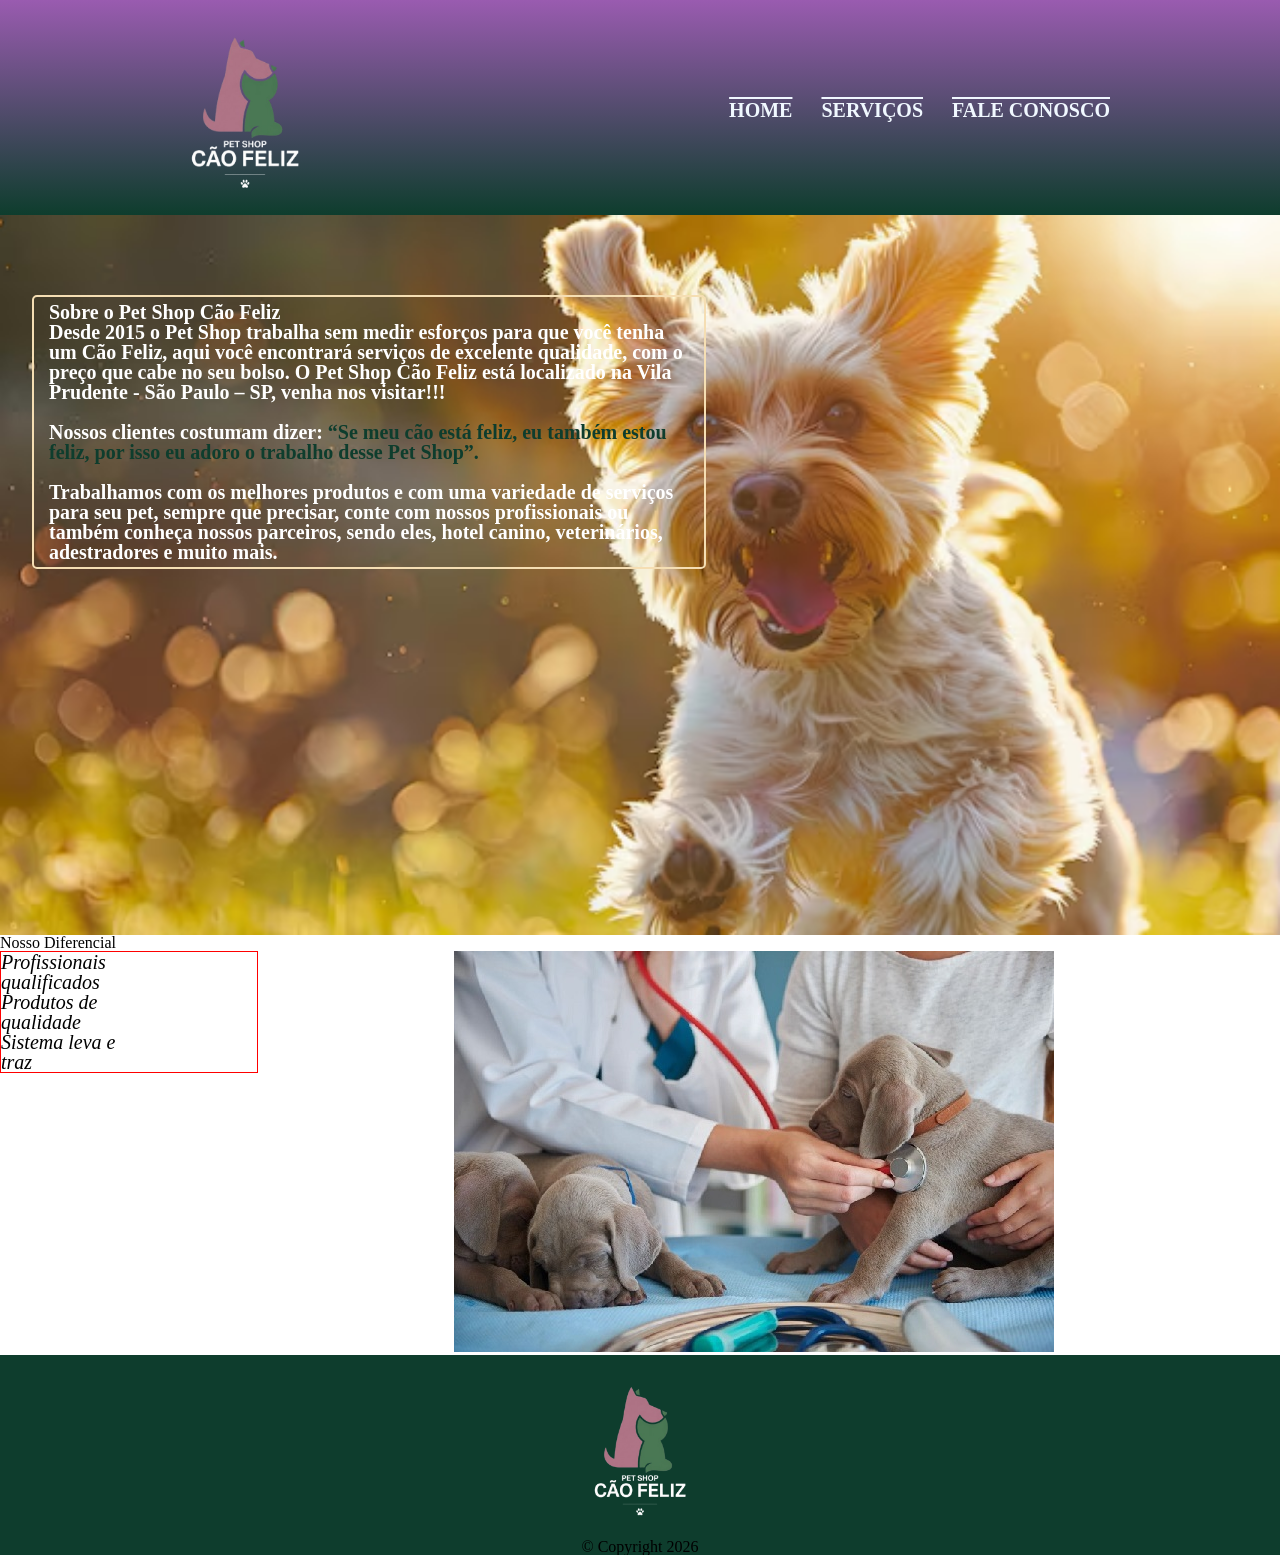
<file: index.html>
<!doctype html>
<html lang="pt-br">

<head>
  <meta charset="UTF-8" />
  <meta name="viewport" content="width=device-width, initial-scale=1.0" />
  <title>Pet Shop | Cão Feliz</title>
  <link rel="stylesheet" href="style-index.css" />
  <link rel="stylesheet" href="reset.css">
</head>

<body>
  <header>
    <div class="box-principal">
      <h1 class="titulo-principal">
        <img style="width: 150px" src="assets/logo-pet-shop-cao-feliz.png" alt="Logo com um cachorro e um gato." />
      </h1>
      <nav>
        <ul>
          <li>
            <a href="index.html">Home</a>
          </li>
          <li>
            <a href="servicos.html">Serviços</a>
          </li>
          <li>
            <a href="contato.html">Fale Conosco</a>
          </li>
        </ul>
      </nav>
    </div>
  </header>
  <div class="destaque" id="main">
    <div class="texto-conteiner">
      <h2 class="titulo-centralizado">Sobre o Pet Shop Cão Feliz</h2>
      <p>
        Desde 2015 o Pet Shop trabalha sem medir esforços para que você tenha um
        Cão Feliz, aqui você encontrará serviços de excelente qualidade, com o
        preço que cabe no seu bolso. O Pet Shop Cão Feliz está localizado na
        Vila Prudente - São Paulo – SP, venha nos visitar!!!
      </p>
<br>
      <p id="feedback">
        Nossos clientes costumam dizer:
        <strong style="color: #0e3d2d;"><em>“Se meu cão está feliz, eu também estou feliz, por isso eu adoro o
            trabalho desse Pet Shop”.</em></strong>
      </p>
<br>
      <p>
        Trabalhamos com os melhores produtos e com uma variedade de serviços
        para seu pet, sempre que precisar, conte com nossos profissionais ou
        também conheça nossos parceiros, sendo eles, hotel canino, veterinários,
        adestradores e muito mais.
      </p>
    </div>
  </div>

  <div id="diferencial">
    <h3 class="titulo-centralizado">Nosso Diferencial</h3>
    <ul class="lista-diferencial">
      <li class="itens">Profissionais qualificados</li>
      <li class="itens">Produtos de qualidade</li>
      <li class="itens">Sistema leva e traz</li>
    </ul>

    <img class="img-diferencial" src="assets/diferencial.jpg" alt="Diferencial">
  </div>

  <footer>
    <img class="img-footer"  src="assets/logo-pet-shop-cao-feliz.png" alt="Logo com um cachorro e um gato." />
    <p>&copy Copyright 2026</p>
  </footer>
</body>

</html>
</file>
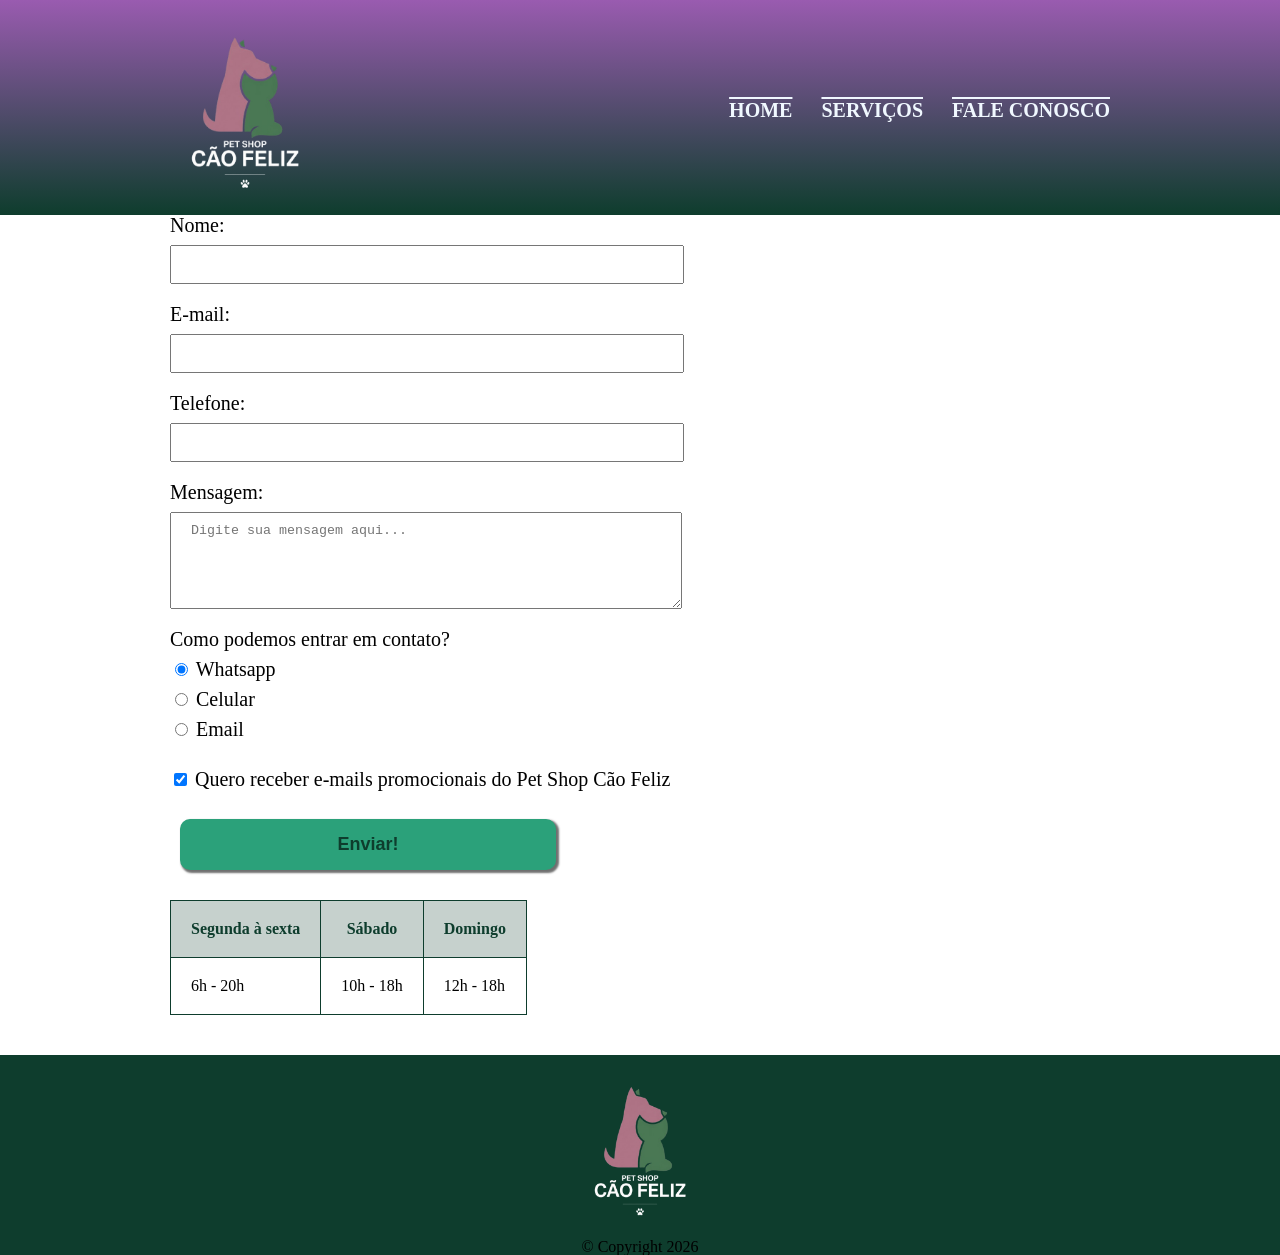
<file: contato.html>
<!DOCTYPE html>
<html lang="pt-BR">

<head>
    <meta charset="UTF-8">
    <meta name="viewport" content="width=device-width, initial-scale=1.0">
    <link rel="stylesheet" href="style.css" />
    <link rel="stylesheet" href="reset.css" />
    <title>Fale Conosco | Pet Shop Cão Feliz</title>
</head>

<body>
    <header>
        <div class="box">
            <h1>
                <img style="width: 150px" src="assets/logo-pet-shop-cao-feliz.png" alt="Logo do pet shop" />
            </h1>

            <nav class="conteiner-contato">
                <ul>
                    <li>
                        <a href="index.html">Home</a>
                    </li>
                    <li>
                        <a href="servicos.html">Serviços</a>
                    </li>
                    <li>
                        <a href="contato.html">Fale Conosco</a>
                    </li>
                </ul>
            </nav>
        </div>
    </header>

    <main>
        <form class="formulario-contato" action="mailto:contato@petshopcaofeliz.com" method="POST" enctype="text/plain">
            <div>
                <label for="name">Nome:</label>
                <input type="text" id="name" name="name" class="input-text" required>

                <label for="email">E-mail: </label>
                <input type="email" id="email" name="email" class="input-text" required>

                <label for="telefone">Telefone: </label>
                <input type="tel" id="telefone" name="telefone" class="input-text" required>

                <label for="message">Mensagem: </label>
                <textarea cols="50" rows="5" id="message" name="mensagem" placeholder="Digite sua mensagem aqui..."
                    class="input-text" required></textarea>

                <fieldset class="form-group">
                    <legend>Como podemos entrar em contato?</legend>

                    <label for="radio-whatsapp">
                        <input type="radio" name="contact" value="whatsapp" id="radio-whatsapp" checked>
                        Whatsapp
                    </label>
                    <label for="radio-celula">
                        <input type="radio" name="contact" value="celula" id="radio-celular">
                        Celular
                    </label>
                    <label for="radio-email">
                        <input type="radio" name="contact" value="email" id="radio-email">
                        Email
                    </label>
                </fieldset>

            </div>


            <label for="" class="checkbox">
                <input type="checkbox" id="news" checked>
                Quero receber e-mails promocionais do Pet Shop Cão Feliz
            </label>

            <input type="submit" value="Enviar!" class="enviar">

        </form>

        <table class="tabela">
            <tr>
                <!-- th -  para título da tabela -->
                <th class="titulo-tabela">Segunda à sexta</th>
                <th class="titulo-tabela">Sábado</th>
                <th class="titulo-tabela">Domingo</th>
            </tr>

            <tr>
                <!-- td - Conteúdo da tabela -->
                <td class="conteudo-tabela">6h - 20h</td>
                <td class="conteudo-tabela">10h - 18h</td>
                <td class="conteudo-tabela">12h - 18h</td>
            </tr>
        </table>

    </main>

    <footer>
        <img class="img-footer" src="assets/logo-pet-shop-cao-feliz.png" alt="Logo do pet shop" />
        <p>&copy Copyright 2026</p>
    </footer>
</body>

</html>
</file>
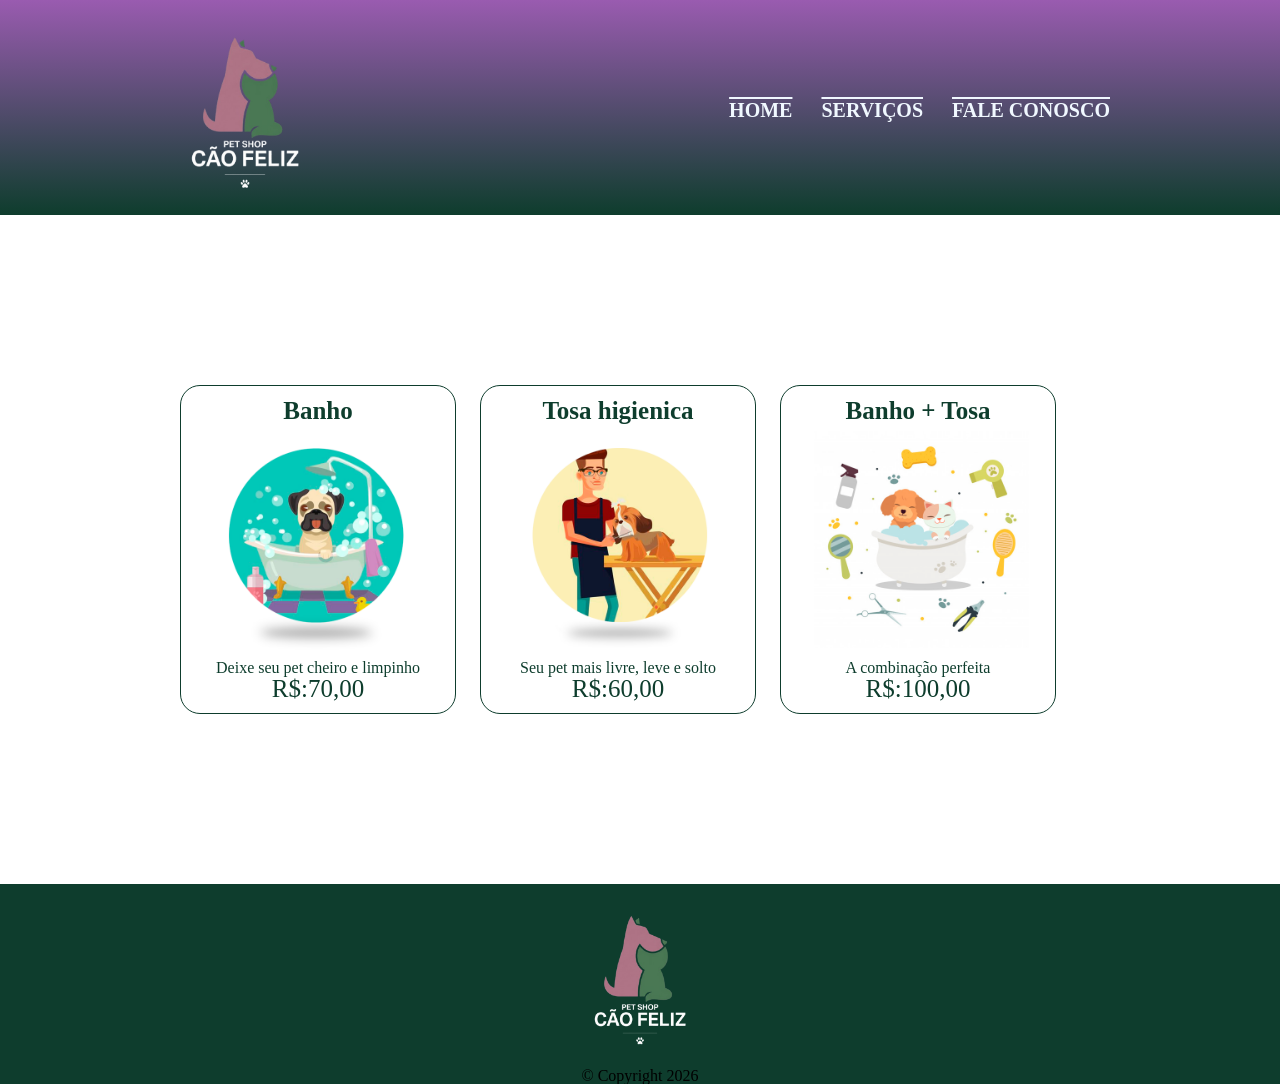
<file: servicos.html>
<!DOCTYPE html>
<html lang="pt-br">

<head>
  <meta charset="UTF-8" />
  <meta name="viewport" content="width=device-width, initial-scale=1.0" />
  <link rel="stylesheet" href="style.css" />
  <link rel="stylesheet" href="reset.css" />
  <title>Serviços | Pet Shop Cão Feliz</title>
</head>

<body>
  <header>
    <div class="box">
      <h1>
        <img style="width: 150px" src="assets/logo-pet-shop-cao-feliz.png" alt="Logo com um cachorro e um gato." />
      </h1>

      <nav>
        <ul>
          <li>
            <a href="index.html">Home</a>
          </li>
          <li>
            <a href="servicos.html">Serviços</a>
          </li>
          <li>
            <a href="contato.html">Fale Conosco</a>
          </li>
        </ul>
      </nav>
    </div>
  </header>
  <main>
    <ul class="servicos-conteiner">
      <li>
        <h2>Banho</h2>
        <img class="img-servico" src="assets/banho.png"></img>
        <p class="descricao">Deixe seu pet cheiro e limpinho</p>
        <p class="preco">R$:70,00</p>
      </li>
      <li class="cards">
        <h2>Tosa higienica</h2>
        <img class="img-servico" src="assets/tosa-higienica.png" />
        <p class="descricao">Seu pet mais livre, leve e solto</p>
        <p class="preco">R$:60,00</p>
      </li>
      <li class="cards">
        <h2>Banho + Tosa</h2>
        <img class="img-servico" src="assets/banho-e-tosa.png" />
        <p class="descricao">A combinação perfeita</p>
        <p class="preco">R$:100,00</p>
      </li>
    </ul>
  </main>
  <footer>
    <img class="img-footer"  src="assets/logo-pet-shop-cao-feliz.png" alt="Logo com um cachorro e um gato." />
    <p>&copy Copyright 2026</p>
  </footer>
</body>

</html>
</file>
<file: style-index.css>
header {
    background-image: linear-gradient(#762294bd, #0e3d2d);
}

.box-principal {
    width: 940px;
    position: relative;
    margin: 0 auto;
}
/* O menu esta muito inregecido */
nav {
    /*Posibilita a movimentção do elemento que estao nessa tag*/
    position: absolute;
    top: 100px;
    right: 0;
}

nav li {
    display: inline-block;
    font-size: 20px;
    margin: 0 0 0 25px;
}

nav a {
    /* Retirando decorações padrões do navegador */
    list-style: none;
    text-decoration: none;

    /* cor */
    color: aliceblue;
    ;

    /* Modificando elementos */
    text-transform: uppercase;
    font-weight: bold;
    text-decoration: overline;


    /* Posicionamento */
}

nav a:hover {
    color: #45e9b2bb;
    text-decoration: underline;
}

.destaque {
  background-image: url(assets/capa-destaque.avif);
  background-repeat: no-repeat;
  background-position: center;
  background-size: cover;
  min-height: 80vh;
  display: flex;
  justify-content: flex-start;
  align-items: flex-start;
}
.texto-conteiner{
  max-width: 50%;
  padding: 5px 15px;
  margin: 5rem 2rem;
  text-align: left;
  color: #ffffff;
  box-shadow: 2rem;
  border: 2px solid wheat;
  box-sizing: content-box;
  border-radius: 5px;
  font-size: 20px;
  font-weight: 700;
}

& #feedback {
  /* Tamanho da fonte */
  font-size: 20px;
  p {
    /* Alinha texto ao centro */
    text-align: center;
  }
  &strong {
    & em {
      /* Dar cor no texto */
      color: rgba(235, 6, 6, 0.976);
    }
  }
}
#diferencial {
  background: #ffffff;

  & .lista-diferencial {
    border: 1px solid red;
    display: inline-block;
     /*Redus o bloco da lista em 50% da tela*/

    vertical-align: top;
    /*Alinha os elemntos na verticao no topo da lista*/
    margin-right: 15%;
    width: 20%;
  }
  & .itens {
    font-size: 20px;
    /* Estiliza o texto para itálico */
    font-style: italic;
    /* Estilo de lista sem estilo */
    list-style: none;
    /* Largura de 20% */
    width: 50%;
    margin-right: 15%;
  }

  & .img-diferencial {
    display: inline-block;
    /* align-items: top; */
  }
}

footer{
    background-color: #0e3d2d;
    text-align: center;
    bottom: 0;
    left: 0;
    width: 100%;
    padding: 10px 0;
    z-index: 100;
}

.img-footer{
    width: 10%;
}
</file>
<file: style.css>
header {
    background-image: linear-gradient(#762294bd, #0e3d2d);
}

.box {
    width: 940px;
    position: relative;
    margin: 0 auto;

}

nav {
    /*Posibilita a movimentção do elemento que estao nessa tag*/
    position: absolute;
    top: 100px;
    right: 0;
}


nav li {
    display: inline-block;
    font-size: 20px;
    margin: 0 0 0 25px;
}

nav a {
    /* Retirando decorações padrões do navegador */
    list-style: none;
    text-decoration: none;

    /* cor */
    color: aliceblue;
    ;

    /* Modificando elementos */
    text-transform: uppercase;
    font-weight: bold;
    text-decoration: overline;


    /* Posicionamento */
}

nav a:hover {
    color: #45e9b2bb;
    text-decoration: underline;
}

/* main {
    background-image: url("assets/cachorro-feliz-capa.jpg");
    background-repeat: no-repeat;
    height: 940px;
    
} */
.servicos-conteiner {
    width: 940px;
    margin: 10rem auto;

}

.servicos-conteiner li {
    display: inline-block;
    text-align: center;
    padding: 12px;
    margin: 10px;
    color: #0e3d2d;
    border: #0e3d2d solid 1px;
    border-radius: 20px;
}

.servicos-conteiner li:hover {
    border-color: #45e9b2bb;
}

.servicos-conteiner h2 {
    font-size: 25px;
    font-weight: bold;
    margin-bottom: 5px;
    
}

.servicos-conteiner li:hover h2 {
    color: #45e9b2bb;
}

.servicos-conteiner .img-servico {
    width: 250px;
    border-radius: 5px;
}

.servicos-conteiner .decricao {
    font-size: 20px;
    margin-bottom: 5px;
}

.servicos-conteiner .preco {
    font-size: 25px;
}

main{
    width: 940px;
    margin: 0 auto;
}

form{
    margin: 40px 0;

}

form label, form legend{
    display: block;
    font-size: 20px;
    margin: 0 0 10px;
}

.input-text{
    display: block;
    margin: 0 0 20px;
    padding: 10px 20px;
    width: 50%;
}

.checkbox{
    margin: 20px 0;
}
.enviar{
    width: 40%;
    padding: 15px 0;
    margin: 10px;
    background: #2ba17a;
    color: #0e3d2d;
    font-weight: bold;
    font-size: 18px;
    border: none;
    border-radius: 10px;
    cursor: pointer;
    box-shadow: 2px 2px 2px 1px #00000090;
}
.enviar:hover{
    background: #762294bd;
}

.tabela{
    margin: 20px 0 40px;
}

.titulo-tabela{
    background: #0e3d2d3c;
    color: #0e3d2d;
    font-weight: bold;
}

.titulo-tabela, .conteudo-tabela{
    border: 1px solid #0e3d2d;
    padding: 20px;
}

footer{
    background-color: #0e3d2d;
    text-align: center;
    bottom: 0;
    left: 0;
    width: 100%;
    padding: 10px 0;
    z-index: 100;
}

.img-footer{
    width: 10%;
}
</file>
